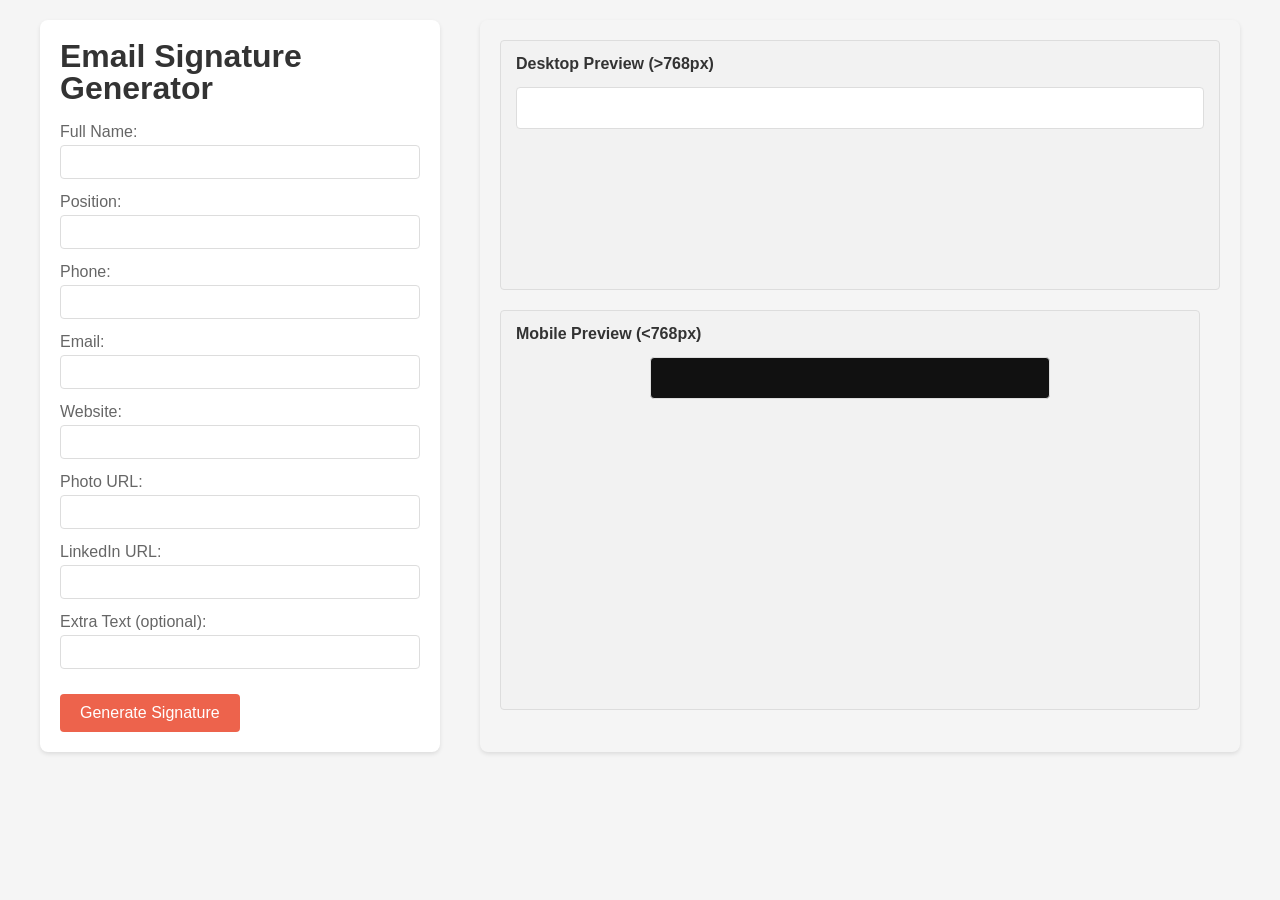
<file: index.html>
<!DOCTYPE html>
<html lang="en">
<head>
    <meta charset="UTF-8">
    <meta name="viewport" content="width=device-width, initial-scale=1.0">
    <title>Email Signature Generator</title>
    <link rel="stylesheet" href="styles.css">
</head>
<body>
    <div class="container">
        <div class="input-section">
            <h1>Email Signature Generator</h1>
            <form id="signatureForm">
                <div class="form-group">
                    <label for="fullName">Full Name:</label>
                    <input type="text" id="fullName" required>
                </div>
                <div class="form-group">
                    <label for="position">Position:</label>
                    <input type="text" id="position" required>
                </div>
                <div class="form-group">
                    <label for="phone">Phone:</label>
                    <input type="tel" id="phone" required>
                </div>
                <div class="form-group">
                    <label for="email">Email:</label>
                    <input type="email" id="email" required>
                </div>
                <div class="form-group">
                    <label for="website">Website:</label>
                    <input type="url" id="website" required>
                </div>
                <div class="form-group">
                    <label for="photo">Photo URL:</label>
                    <input type="url" id="photo" required>
                </div>
                <div class="form-group">
                    <label for="linkedin">LinkedIn URL:</label>
                    <input type="url" id="linkedin" required>
                </div>
                <div class="form-group">
                    <label for="extraText">Extra Text (optional):</label>
                    <input type="text" id="extraText">
                </div>
                <button type="submit">Generate Signature</button>
            </form>
        </div>
        <div class="preview-section">
            <div class="preview-box desktop">
                <h2>Desktop Preview (>768px)</h2>
                <div id="desktopPreview"></div>
            </div>
            <div class="preview-box mobile">
                <h2>Mobile Preview (<768px)</h2>
                <div id="mobilePreview"></div>
            </div>
            <button id="copySignature" style="display: none;">Copy Signature</button>
        </div>
    </div>
    <script src="script.js"></script>
</body>
</html>
</file>
<file: styles.css>
* {
    margin: 0;
    padding: 0;
    box-sizing: border-box;
}

body {
    font-family: Arial, sans-serif;
    line-height: 1;
    padding: 20px;
    background-color: #f5f5f5;
}

.container {
    max-width: 1200px;
    margin: 0 auto;
    display: flex;
    gap: 40px;
}

.input-section {
    flex: 1;
    background: white;
    padding: 20px;
    border-radius: 8px;
    box-shadow: 0 2px 4px rgba(0,0,0,0.1);
}

.preview-section {
    flex: 2;
    padding: 20px;
    border-radius: 8px;
    box-shadow: 0 2px 4px rgba(0,0,0,0.1);
    display: flex;
    flex-direction: column;
    gap: 20px;
}

.preview-box {
    padding: 15px;
    border: 1px solid #ddd;
    border-radius: 4px;
}

.preview-box.desktop {
     background: #f2f2f2;
    min-height: 250px;
}

.preview-box.mobile {
    min-height: 400px;
    background: #f2f2f2;
    max-width: 700px;
}

.preview-box h2 {
    margin-bottom: 15px;
    color: #333;
    font-size: 16px;
    font-weight: bold;
}

#desktopPreview, #mobilePreview {
    padding: 20px;
    border: 1px solid #ddd;
    border-radius: 4px;
}

#desktopPreview {
    min-width: 600px;
    background: #fff;
}

#mobilePreview {
    max-width: 400px;
    margin: 0 auto;
    background: #111111;
    color: #fff;
}

h1 {
    color: #333;
    margin-bottom: 20px;
}

.form-group {
    margin-bottom: 15px;
}

label {
    display: block;
    margin-bottom: 5px;
    color: #666;
}

input {
    width: 100%;
    padding: 8px;
    border: 1px solid #ddd;
    border-radius: 4px;
    font-size: 14px;
}

button {
    background-color: #ed634c;
    color: white;
    padding: 10px 20px;
    border: none;
    border-radius: 4px;
    cursor: pointer;
    font-size: 16px;
    margin-top: 10px;
}

button:hover {
    background-color: #d85338;
}

#copySignature {
    margin-top: 10px;
    background-color: #4CAF50;
    align-self: flex-start;
}

#copySignature:hover {
    background-color: #45a049;
}
</file>
